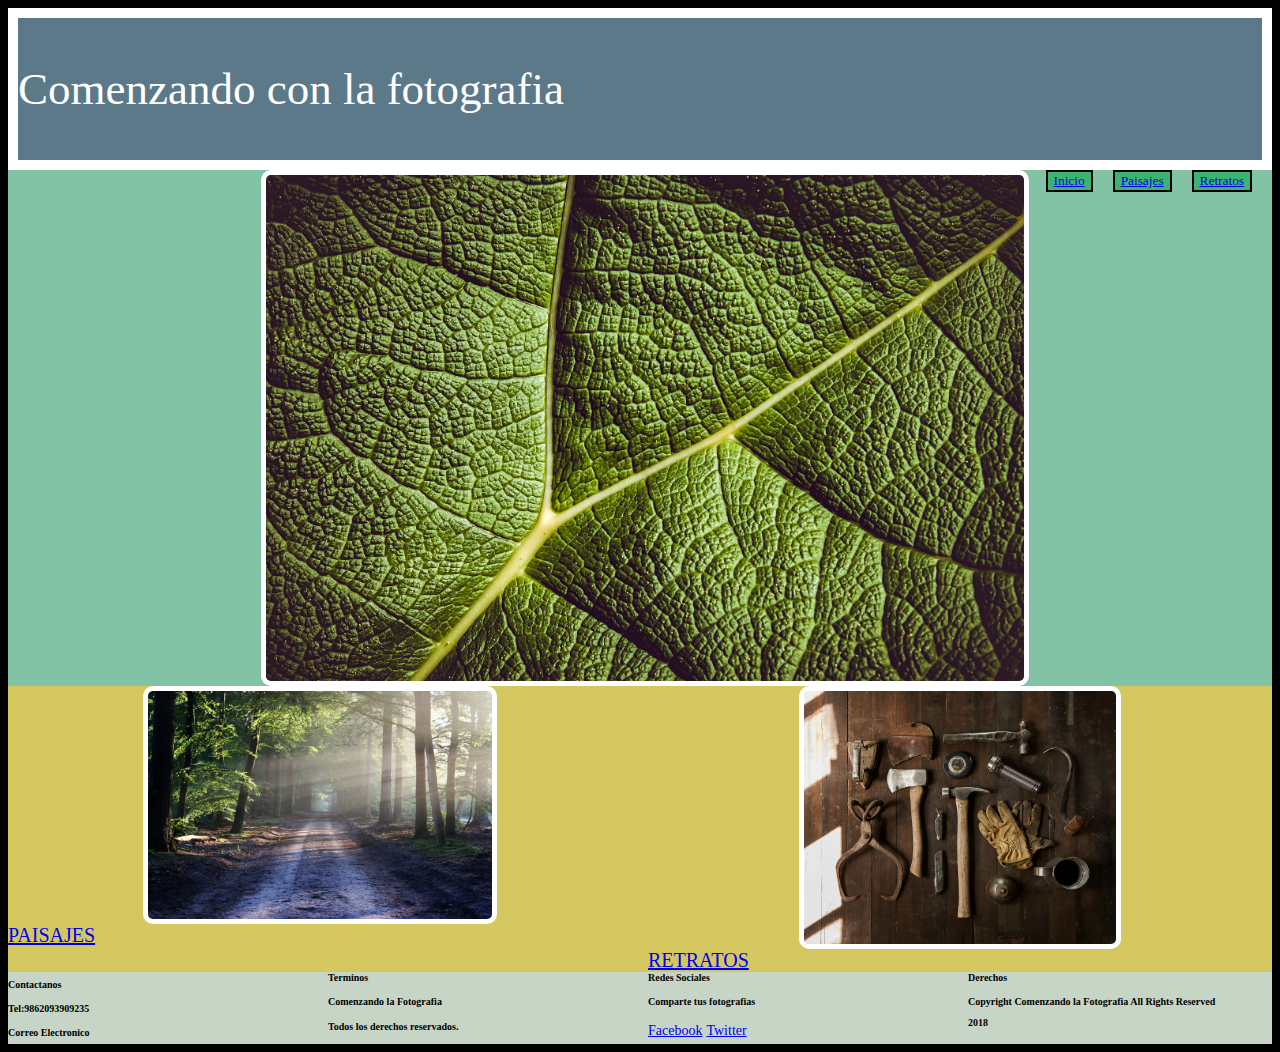
<file: Css y Diseño Web Responsive/index.html>
<!DOCTYPE html>
<html>
<head>
<meta charset="utf-8"/>
<meta name="viewport" content="width=device-width, initial-scale=1.0">
<link rel="stylesheet" href="css/index.css"/>


	<title>Diseño Total</title>
</head>
<body>
	<div id="division1">
		<header id="Menu2">
		<p>Comenzando con la fotografia</p>
			<ol>
		    <button id="Menu"><a href="retratos.html">Retratos</a></button>
			<button id="Menu"><a href="paisajes.html">Paisajes</a></button>
			<button id="Menu"><a href="index.html">Inicio</a></button>
        </ol>

</header>
</div>
    
<div style="background-color: #82c3a6;">
	<img id="imagen1" src="images/leaves.jpg" width="800px">
      
    </div>

<div style="background-color: #d5c75f; column-count: 2;" class="imagen1">
	<img id="imagen2" src="images/Road01.jpg"  width="400px">
    <a href="paisajes.html" style="font-size: 20px; font-family:Dancing Script OT">PAISAJES</a>
    
    
	<img id="imagen3" src="images/tools.jpg"  width="400px">
	<a href="retratos.html" style="font-size: 20px; font-family:Dancing Script OT">RETRATOS</a>
</div>
   
<footer>
	<div style="background-color: #C6d5c5; column-count: 4;">
		<h1>
			Contactanos
		</h1>
		<h4>Tel:9862093909235</h4>
		<h3>Correo Electronico</h3>

		<h1>
			Terminos
		</h1>
		<h4>Comenzando la Fotografia</h4>
		<h3>Todos los derechos reservados.</h3>

		<h1>
			Redes Sociales
		</h1>
		<h4>Comparte tus fotografias</h4>
		<a href="https://www.facebook.com" style="font-family: Dancing Script OT; font-size: 14px;">Facebook</a>
		<a href="https://www.twitter.com" style="font-family: Dancing Script OT; font-size: 14px;">Twitter</a>

        <h4>Derechos</h4>
		<h3>Copyright Comenzando la Fotografia All Rights Reserved</h3>

		<h1>
			2018
		</h1>

	</div>
</footer>
</body>
</html>
</file>
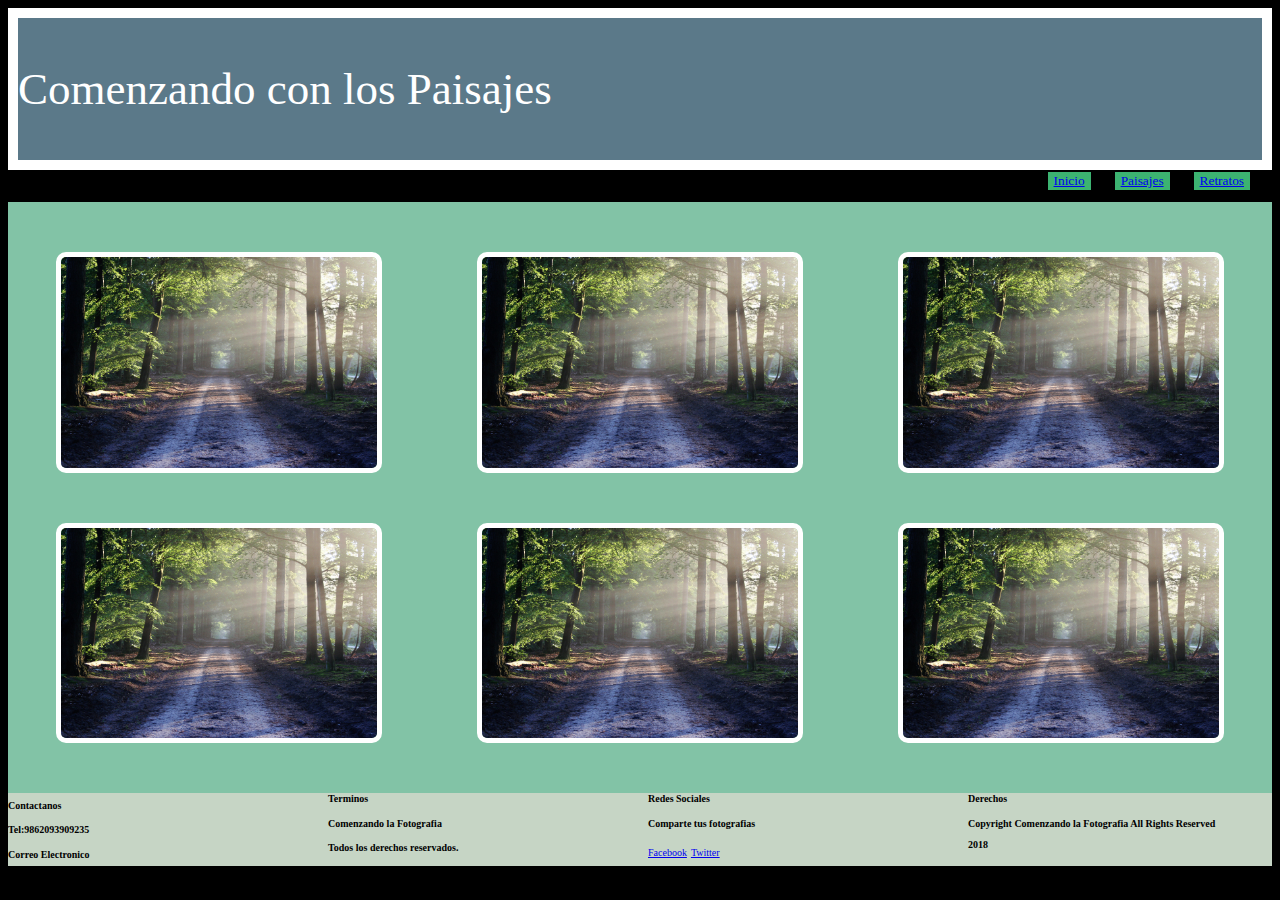
<file: Css y Diseño Web Responsive/paisajes.html>
<!DOCTYPE html>
<html>
<head>
<meta charset="utf-8"/>
<meta name="viewport" content="width=device-width, initial-scale=1.0">
<link rel="stylesheet" href="css/paisajes.css"/>

	<title>Diseño Total</title>
</head>
<body>
	<div id="division1">
		<header id="Menu2">
		<p>Comenzando con los Paisajes</p>
			<ol>
		    <button id="Menu"><a href="retratos.html">Retratos</a></button>
			<button id="Menu"><a href="paisajes.html">Paisajes</a></button>
			<button id="Menu"><a href="index.html">Inicio</a></button>
        </ol>
          
</header>
</div>

<div style="background-color: #82c3a6;" class="primero">

   <img src="images/Road01.jpg" style="border-radius: 10px;" class="paisajes">

	<img src="images/Road01.jpg" style="border-radius: 10px;" class="paisajes">
	

	<img src="images/Road01.jpg" style=" border-radius: 10px;" class="paisajes">

</div>

<div style="background-color: #82c3a6; " class="segundo">

	<img src="images/Road01.jpg" style=" border-radius: 10px;" class="paisajes">

	<img src="images/Road01.jpg" style="border-radius: 10px;" class="paisajes">
	

	<img src="images/Road01.jpg" style="border-radius: 10px;" class="paisajes">

</div>


<footer>
	<div style="background-color:  #C6d5c5; column-count: 4;">
		<h1>
			Contactanos
		</h1>
		<h4>Tel:9862093909235</h4>
		<h3>Correo Electronico</h3>

		<h1>
			Terminos
		</h1>
		<h4>Comenzando la Fotografia</h4>
		<h3>Todos los derechos reservados.</h3>

		<h1>
			Redes Sociales
		</h1>
		<h4>Comparte tus fotografias</h4>
		<a href="https://www.facebook.com" style="font-family: Comic Sans MS; font-size: 10px;">Facebook</a>
		<a href="https://www.twitter.com" style="font-family: Comic Sans MS; font-size: 10px;">Twitter</a>


			
			<h4>Derechos</h4>
		<h3>Copyright Comenzando la Fotografia All Rights Reserved</h3>

		<h1>
			2018 
		</h1>
		
	</div>
</footer>
</body>
</html>
</file>
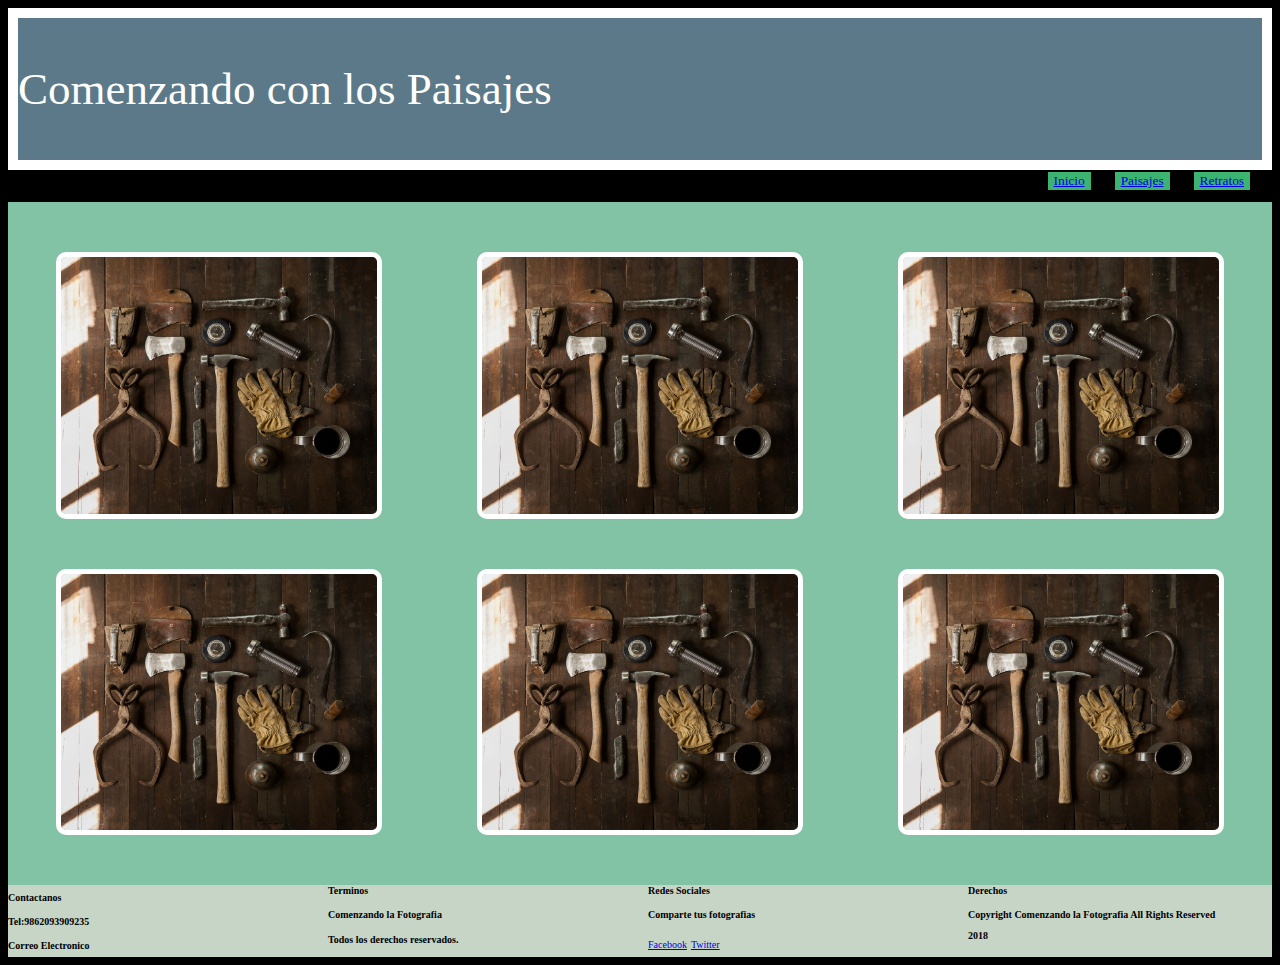
<file: Css y Diseño Web Responsive/retratos.html>
<!DOCTYPE html>
<html>
<head>
<meta charset="utf-8"/>
<meta name="viewport" content="width=device-width, initial-scale=1.0">
<link rel="stylesheet" href="css/retratos.css"/>


	<title>Diseño Total</title>
</head>
<body>
	<div id="division1">
		<header id="Menu2">
		<p>Comenzando con los Paisajes</p>			
			<ol>
		    <button id="Menu"><a href="retratos.html">Retratos</a></button>
			<button id="Menu"><a href="paisajes.html">Paisajes</a></button>
			<button id="Menu"><a href="index.html">Inicio</a></button>
        </ol>
          
</header>
</div>

<div style="background-color: #82c3a6;" class="primero">

   <img src="images/tools.jpg" style="border-radius: 10px;" class="paisajes">

	<img src="images/tools.jpg" style="border-radius: 10px;" class="paisajes">
	

	<img src="images/tools.jpg" style=" border-radius: 10px;" class="paisajes">

</div>

<div style="background-color: #82c3a6; " class="segundo">

	<img src="images/tools.jpg" style=" border-radius: 10px;" class="paisajes">

	<img src="images/tools.jpg" style="border-radius: 10px;" class="paisajes">
	

	<img src="images/tools.jpg" style="border-radius: 10px;" class="paisajes">

</div>


<footer>
	<div style="background-color:  #C6d5c5; column-count: 4;">
		<h1>
			Contactanos
		</h1>
		<h4>Tel:9862093909235</h4>
		<h3>Correo Electronico</h3>

		<h1>
			Terminos
		</h1>
		<h4>Comenzando la Fotografia</h4>
		<h3>Todos los derechos reservados.</h3>

		<h1>
			Redes Sociales
		</h1>
		<h4>Comparte tus fotografias</h4>
		<a href="https://www.facebook.com" style="font-family: Comic Sans MS; font-size: 10px;">Facebook</a>
		<a href="https://www.twitter.com" style="font-family: Comic Sans MS; font-size: 10px;">Twitter</a>


			
			<h4>Derechos</h4>
		<h3>Copyright Comenzando la Fotografia All Rights Reserved</h3>

		<h1>
			2018 
		</h1>
		
	</div>
</footer>
</body>
</html>
</file>
<file: Css y Diseño Web Responsive/css/index.css>
@keyframes slidein {
0% {
margin-top: 150%;
}

60% {
margin-top: -5%;
}

100% {
margin-top: 0%;
}
}



img{
	width: auto;
	height:auto;

}

h1{
   font-family: "Dancing Script OT";
   color: black;
   font-size: 10px;
}

h4{
    font-family: "Dancing Script OT";
    color: black;

    font-size: 10px;

}


h3{
	font-family: "Dancing Script OT";
	color: black;
	font-size: 10px;

}

p{
	color:white;
	font-family: "Dancing Script OT";
	font-size: 45px;
}


#Menu2{
    width: auto;
    border: 10px solid white;
    padding: auto;
    margin: auto;
}

#Menu{
	float: right;
}
#division1{
	background-color: #5b7989;
}

button{
	font-family: "Dancing Script OT";
	border-style: solid;
	margin: 10px;
	background-color:mediumseagreen;
}

body{
	 background-color: black;
    animation-duration: 1s;
     animation-name: slidein;
    border-radius: 50px;
}






#imagen1{
   position: relative;
    border: 5px solid white;
	display: flex;
    height: auto;
    margin-left: 20%;
    margin-right: auto;
    width: 60%;
    border-radius: 10px;
    transition: 2s; 
  
    
}
    #imagen1:hover{
    
    transform: rotate(10deg);
    
    }
    


#imagen2{
    border: 5px solid white;
	border-radius: 10px;
    transition: 2s;
    display: flex;
    margin-left: auto;
    margin-right: auto;
    width: 55%;
    
    
	
}
    #imagen3{
        border-radius: 10px;
        transition: 2s;
        display: flex;
        margin-left: auto;
        margin-right: auto;
        width: 50%;
        border: 5px solid white;
   
    }
    
    
    #imagen3:hover{
    transform: translate(5px, 20px);
    
    }
    
#imagen2:hover{
	transform: rotate(10deg);
	
}
    
@media only screen and (max-width: 1024px){
    
        
    #imagen1{
            position: relative;
            margin-right: auto;
            margin-left: auto;
            height: auto;
            width: 75%;
            flex-direction: column;
            
            
        }
        
        #imagen2{
            display: flex;
           height: auto;
           width: 75%;
           flex-direction:column;
           
            
        }
        
        #imagen3{
            height:auto
            width:75%;
            flex-direction: column-reverse;
           
        }
    
    .imagen1{
        width: 100%;
        display: flex;
        flex-direction: column;
    }
        
        
    }
    
    
    @media only screen and (max-width: 768px){
        
        #imagen1{
            margin-right: auto;
            margin-left: auto;
            height: auto;
            width: 75%;
            flex-direction: column-reverse;
          
        }
        
        #imagen2{
           height: auto;
           width: 50%;
           flex-direction: column-reverse;
           
            
        }
        
        #imagen3{
            height:auto
            width:55%;
            flex-direction: column-reverse;
            
        }
        
        
    }
</file>
<file: Css y Diseño Web Responsive/css/paisajes.css>
@keyframes slidein {
0% {
margin-top: 150%;
}

60% {
margin-top: -5%;
}

100% {
margin-top: 0%;
}
}


    img{
        transition: 2s;
        border: 5px solid white;
    }

img:hover{
	transform: translate(10px);
	
}

h1{
   font-family: "Dancing Script OT";
   color: black;
   font-size: 10px;
}

h4{
    font-family: "Dancing Script OT";
    color: black;
    font-size: 10px;

}


h3{
	font-family: "Dancing Script OT";
	color: black;
	font-size: 10px;

}

p{
	color:white;
	font-family: "Dancing Script OT";
	font-size: 45px; 
}


#Menu2{
	width: auto;
    border: 10px solid white;
    padding: auto;
    margin: auto;
    height: auto;
}

#Menu{
	float: right;
}
#division1{
	background-color: #5b7989;
}

button{
	font-family: "Dancing Script OT";
	border-style: solid;
	margin: 10px;
	background-color:mediumseagreen;
}

body{
	 background-color: black;
	 animation-duration: 1s;
     animation-name: slidein;
    border-radius: 50px;
}
    
 .paisajes{
        width: 25%;
        height: 20%;
    }
section{
        background-color: #82c3a6;
    }
    
.primero,.segundo{
        width: 100%;
        display: flex;
        margin-left: auto;
        margin-right:auto;
        flex-direction: row;
        text-align: center;
    }
    
.primero{
       padding: 50px 0 0 0;
          }
.segundo{
      padding: 50px 0 50px 0;
}
img{
     margin: auto;
}

@media only screen and (max-width: 1030px){
    
    
    
    .primero,.segundo{
        width: 100%;
        display: flex;
        margin-left: auto;
        margin-right:auto;
        flex-direction: row;
        text-align: center;
    }
    
    .primero{
       padding: 50px 0 0 0;
          }
    .segundo{
      padding: 50px 0 50px 0;
}
     img{
     margin: auto;
}
   
    
    
    
    }
    
 @media only screen and (max-width: 768px){
     .paisajes{
        width: 75%;
        height: 50%;
    }
     
     .primero,.segundo{
        width: 100%;
        display: flex;
        margin-left: auto;
        margin-right:auto;
        flex-direction: column;
        text-align: center;
    }
    
    .primero{
       padding: 50px 0 0 0;
          }
    .segundo{
      padding: 50px 0 50px 0;
}
     img{
     margin: auto;
}
</file>
<file: Css y Diseño Web Responsive/css/retratos.css>
@keyframes slidein {
0% {
margin-top: 150%;
}

60% {
margin-top: -5%;
}

100% {
margin-top: 0%;
}
}


   
img{
    transition: 2s;
    border: 5px solid white;
    }

img:hover{
	transform: translate(10px);
	
}

h1{
   font-family: Dancing Script OT;
   color: black;
   font-size: 10px;
}

h4{
    font-family: Dancing Script OT;
    color: black;
    font-size: 10px;

}


h3{
	font-family: Dancing Script OT;
	color: black;
	font-size: 10px;

}

p{
	color:white;
	font-family: Dancing Script OT;
	font-size: 45px; 
}


#Menu2{
	width: auto;
    border: 10px solid white;
    padding: auto;
    margin: auto;
    height: auto;
}

#Menu{
	float: right;
}
#division1{
	background-color: #5b7989;
}

button{
	font-family: Dancing Script OT;
	border-style: solid;
	margin: 10px;
	background-color:mediumseagreen;
}

body{
	 background-color: black;
	 animation-duration: 1s;
     animation-name: slidein;
     border-radius: 50px;
}
    
 .paisajes{
        width: 25%;
        height: 20%;
    }
section{
        background-color: #82c3a6;
    }
    
.primero,.segundo{
        width: 100%;
        display: flex;
        margin-left: auto;
        margin-right:auto;
        flex-direction: row;
        text-align: center;
    }
    
.primero{
       padding: 50px 0 0 0;
          }
.segundo{
      padding: 50px 0 50px 0;
}
img{
     margin: auto;
}

@media only screen and (max-width: 1030px){
    .paisajes{
        width: 75%;
        height: 50%;
    }
    .primero,.segundo{
        width: 100%;
        display: flex;
        margin-left: auto;
        margin-right:auto;
        flex-direction: column;
        text-align: center;
    }
    
.primero{
       padding: 50px 0 0 0;
          }
.segundo{
      padding: 50px 0 50px 0;
}
img{
     margin: auto;
}
    
 @media only screen and (max-width: 768px){
     
     img{
         flex-direction: column-reverse;
     }
     
     
    }
</file>
